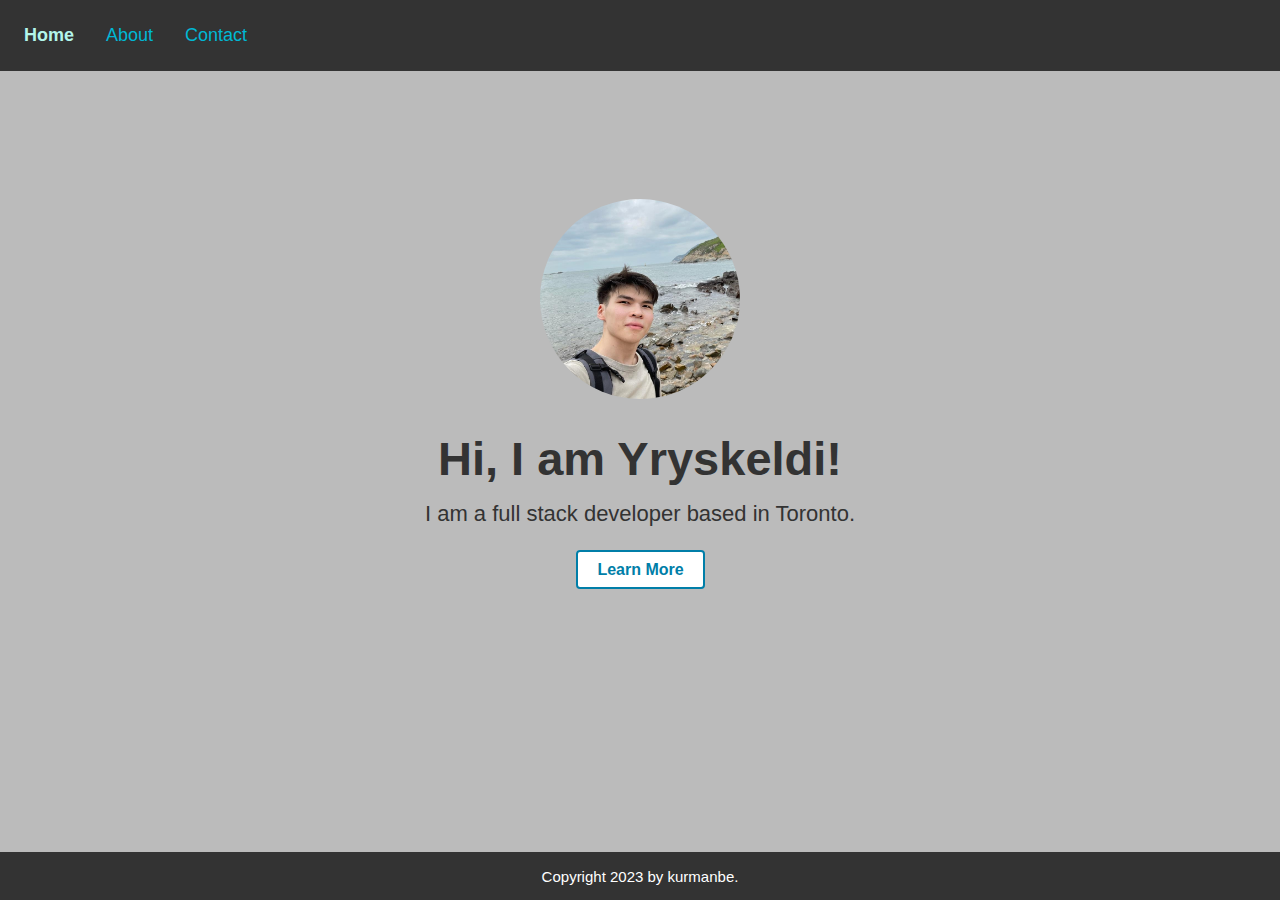
<file: index.html>
<!DOCTYPE html>
<!--
  CSC309 Assignment 1
  
  University of Toronto
  Fall 2023
-->
<html lang="en">
  <head>
    <meta charset="UTF-8" />
    <meta name="viewport" content="width=device-width, initial-scale=1.0" />
    <title>CSC309 A1 - Home</title>
    <link rel="stylesheet" href="style.css" />
  </head>
  <body>
    <!-- TODO: complete me -->
    <header>
      <ul>
        <li><a href="./index.html" class="active">Home</a></li>
        <li><a href="./about.html">About</a></li>
        <li><a href="./contact.html">Contact</a></li>
      </ul>
    </header>
    <main>
      <div class="portrait-div">
        <img src="portrait.jpg" alt="Yryskeldi Kurmanbekov" />
      </div>
      <h1>Hi, I am Yryskeldi!</h1>
      <p>I am a full stack developer based in Toronto.</p>
      <button><a href="about.html">Learn More</a></button>
    </main>
    <footer>
      <p>Copyright 2023 by kurmanbe.</p>
    </footer>
  </body>
</html>
</file>
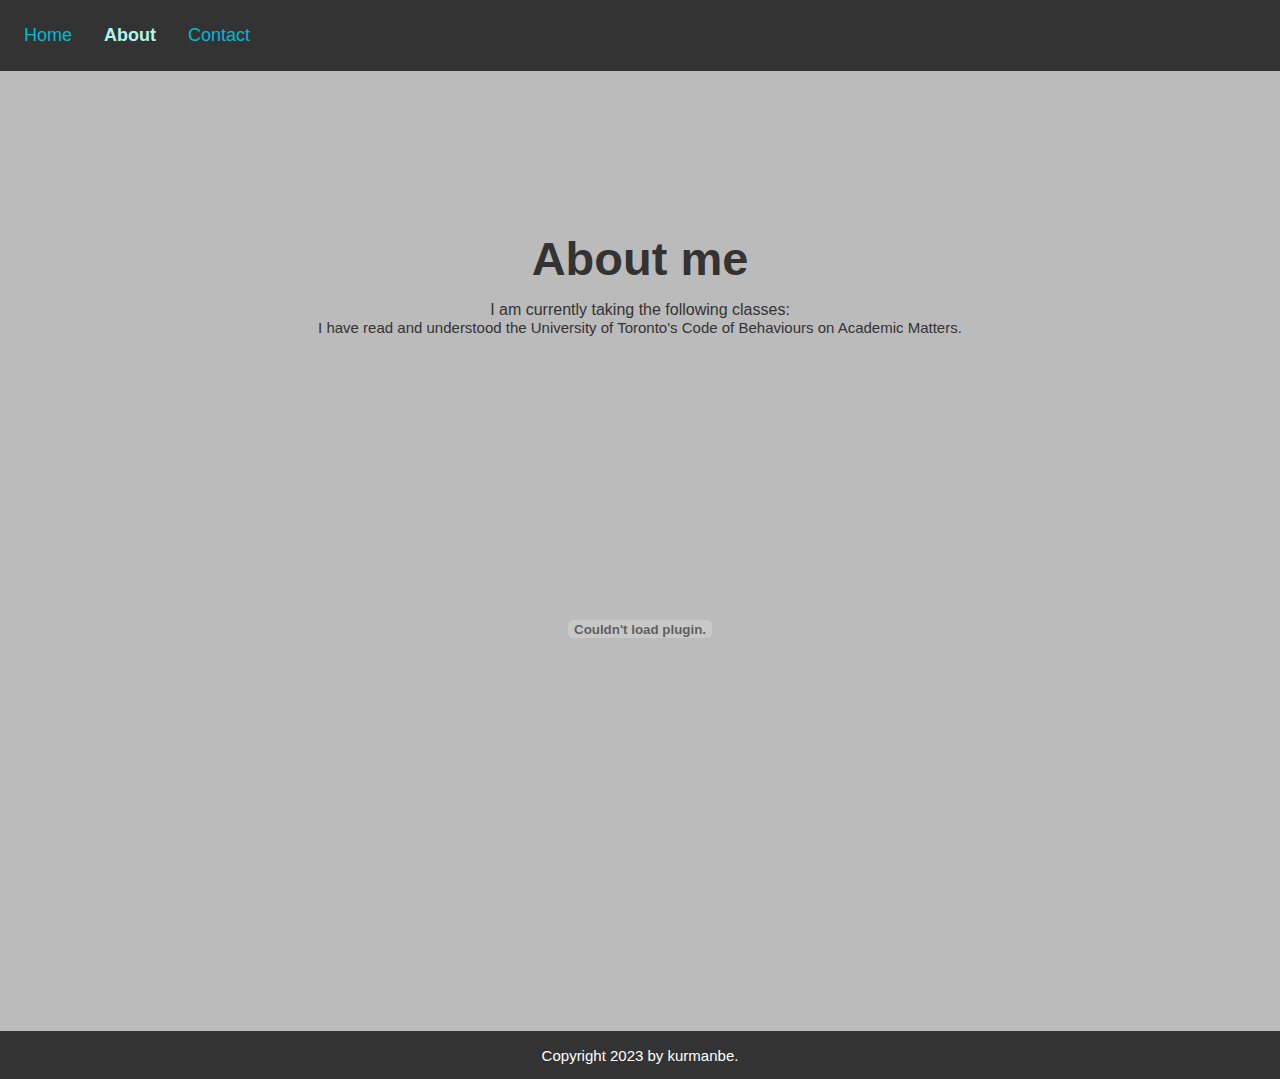
<file: about.html>
<!DOCTYPE html>
<!--
  CSC309 Assignment 1
  
  University of Toronto
  Fall 2023
-->
<html lang="en">
  <head>
    <meta charset="UTF-8" />
    <meta name="viewport" content="width=device-width, initial-scale=1.0" />
    <title>CSC309 A1 - About</title>
    <link rel="stylesheet" href="style.css" />
  </head>
  <body>
    <!-- TODO: complete me -->
    <header>
      <ul>
        <li><a href="./index.html">Home</a></li>
        <li><a href="./about.html" class="active">About</a></li>
        <li><a href="./contact.html">Contact</a></li>
      </ul>
    </header>
    <main>
      <h1>About me</h1>
      <label for="toggle">I am currently taking the following classes:</label>
      <input type="checkbox" id="toggle" />
      <ul class="course-list">
        <li>
          <a
            href="https://www.cs.toronto.edu/~azadeh/teaching/csc410/"
            target="_blank"
            >CSC410 Software Testing and Verification</a
          >
        </li>
        <li>
          <a
            href="https://www.cs.toronto.edu/~ccc/Courses/336.html"
            target="_blank"
            >CSC336 Numerical Methods</a
          >
        </li>
        <li>
          <a href="https://www.astro.utoronto.ca/ast101h1/" target="_blank"
            >AST101 The Sun and its Neighbours</a
          >
        </li>
      </ul>
      <p>
        I have read and understood the University of Toronto's Code of
        Behaviours on Academic Matters.
      </p>
      <embed
        src="https://www.cs.toronto.edu/~sunk/Code_of_Behaviour_on_Academic_Matters_July_1_2019.pdf"
        type="application/pdf"
      />
    </main>
    <footer>
      <p>Copyright 2023 by kurmanbe.</p>
    </footer>
  </body>
</html>
</file>
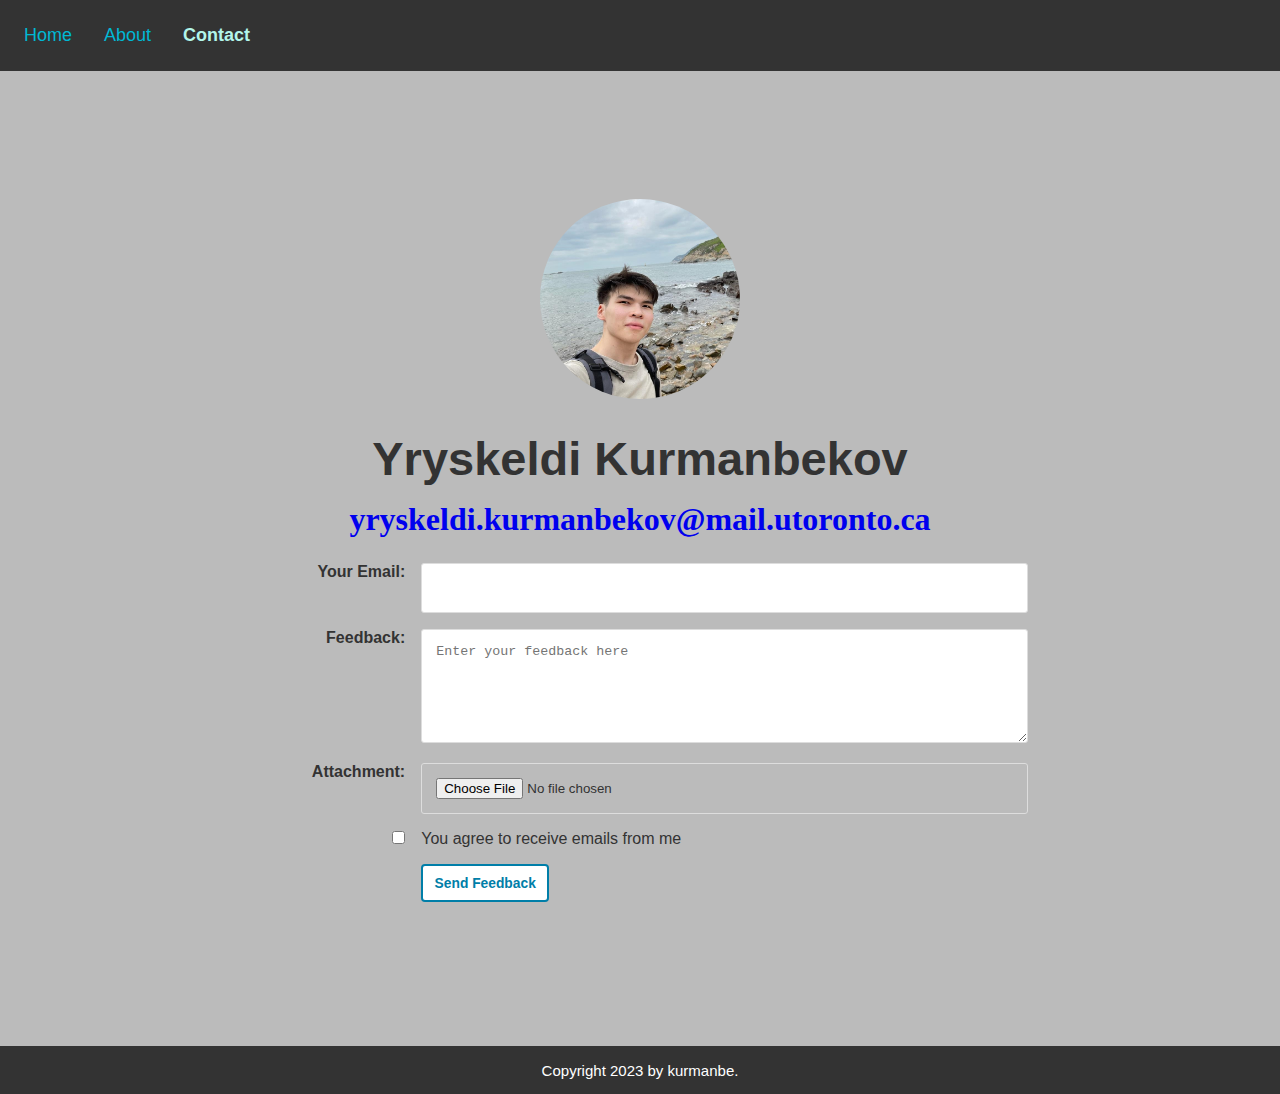
<file: contact.html>
<!DOCTYPE html>
<!--
  CSC309 Assignment 1
  
  University of Toronto
  Fall 2023
-->
<html lang="en">
  <head>
    <meta charset="UTF-8" />
    <meta name="viewport" content="width=device-width, initial-scale=1.0" />
    <title>CSC309 A1 - Contact</title>
    <link rel="stylesheet" href="style.css" />
  </head>
  <body>
    <!-- TODO: complete me -->
    <header>
      <ul>
        <li><a href="./index.html">Home</a></li>
        <li><a href="./about.html">About</a></li>
        <li><a href="./contact.html" class="active">Contact</a></li>
      </ul>
    </header>
    <main>
      <div class="portrait-div">
        <img src="portrait.jpg" alt="Yryskeldi Kurmanbekov" />
      </div>
      <h1>Yryskeldi Kurmanbekov</h1>
      <a
        href="mailto:yryskeldi.kurmanbekov@mail.utoronto.ca?subject=Bug%20Found&body=I%20found%20the%20following%20bug%20on%20your%20website%3A%0A%0A"
        class="email-link"
        >yryskeldi.kurmanbekov@mail.utoronto.ca</a
      >
      <form action="https://postman-echo.com/post" method="post">
        <div class="form-row">
          <div class="form-col-1">
            <label>Your Email:</label>
          </div>
          <div class="form-col-2">
            <input type="email" name="email" required />
          </div>
        </div>
        <div class="form-row">
          <div class="form-col-1">
            <label>Feedback:</label>
          </div>
          <div class="form-col-2">
            <textarea
              name="feedback"
              placeholder="Enter your feedback here"
              required
            ></textarea>
          </div>
        </div>
        <div class="form-row attachment-row">
          <div class="form-col-1">
            <label>Attachment:</label>
          </div>
          <div class="form-col-2">
            <input type="file" name="attachments" required />
          </div>
        </div>
        <div class="form-row">
          <div class="form-col-1">
            <input type="checkbox" name="consent" value="yes" required />
          </div>
          <div class="form-col-2">
            <label>You agree to receive emails from me</label>
          </div>
        </div>
        <div class="form-row">
          <div class="form-col-1"></div>
          <div class="form-col-2">
            <button type="submit">Send Feedback</button>
          </div>
        </div>
      </form>
    </main>
    <footer>
      <p>Copyright 2023 by kurmanbe.</p>
    </footer>
  </body>
</html>
</file>
<file: style.css>
/*
 * style.css
 *
 * CSC309 Assignment 1
 * 
 * University of Toronto
 * Fall 2023
 *
 */
 /* Basic styles for navigation links */
* {
  margin: 0;
  padding: 0;
}

body {
  background-color: #BBBBBB;
  font-family: Arial, Helvetica, sans-serif;
  display: flex;
  min-height: 100vh;
  flex-direction: column;
}

/* Nav Bar */
header {
  width: 100%;
  background-color: #333333;
  overflow: auto;
  margin-bottom: 128px;
  padding-left: 24px;
  box-sizing: border-box;
}

header ul {
  list-style-type: none; 
}
  
header li {
  float: left;
}

header a {
  font-size: 18px;
  display: block;
  text-align: center;
  text-decoration: none;
  color: #00b8d4;
  margin: 25px 2rem 25px 0;
}

header .active {
  color: #b2f5ea;
  font-weight: bold;
}

header a:hover {
  color: white;
}

main {
  color: #333333;
  flex: 1;
  text-align: center;
}

.portrait-div {
  height: 200px;  
  width: 200px;
  border-radius: 100px;
  overflow: hidden;
  margin: auto;
}

img {
  width: 100%; 
  height: auto; 
  display: block;
}

main h1 {
  font-size: 47px;
  margin: 32px 0 15px 0;
}

main p {
  font-size: 22px;
  margin-bottom: 23px;
}

button {
  width: 128px;
  height: 38px;
  text-align: center;
  color: #007EA8;
  font-size: 16px;
  font-weight: bold;  
  border-radius: 4px; 
  border: none;
}

button[type='submit'] {
  font-size: 13.8px;
  background-color: #FFFFFF;
  border: 2px solid #007EA8;
  border-radius: 4px; 
}

button[type='submit']:hover {
  background-color: #007EA8;
  color:  #FFFFFF;
  border: 2px solid #FFFFFF; 
  cursor: pointer;
}

button a {
  display: flex;
  width: 125px;
  height: 35px;
  align-items: center;
  justify-content: center;
  text-decoration: none;
  color: #007EA8;
  background-color: #FFFFFF;
  border: 2px solid #007EA8;
  border-radius: 4px; 
}

button a:hover {
  background-color: #007EA8;
  color: #FFFFFF;
  border: 2px solid #FFFFFF; 
  cursor: pointer;
}

.email-link {
  display: block;
  margin-top: 17px;
  font-family: 'Times New Roman', Times, serif;
  text-decoration: none;
  font-weight: bold;
  font-size: 32px;
  word-wrap: break-word;
  line-height: 33px;
}

form {
  display: block;
  margin: 27px auto 0 auto;
  padding: 0 8px;
  max-width: 772px;
}

.form-row {
  display: flex;
  padding-bottom: 16px;
}

.form-col-1 {
  flex: 1;
  text-align: right;
  font-weight: bold;
  margin-right: 16px;
}

.form-col-2 { 
  flex: 4;
  text-align: left;
}

input, textarea {
  width: calc(100% - 28px);
  border: 1px solid #DDDDDD;
  border-radius: 3px;
  padding: 14px;
}

input[type=checkbox] {
  width: auto;
}

input[type=email] {
  height: 20px;
}

textarea {
  height: 84px;
}

embed {
  max-width: 720px;
  height: 60vh;
  width: 100%;
}

#toggle {
    position: absolute;
    left: -100vw;
}

.course-list {
  font-size: 19px;
  display: none;
  margin: 1rem 0 0 0;
}

#toggle:checked ~ .course-list {
  display: block;
}

.course-list a {
  text-decoration: none; 
  color: #007EA8;
  padding: 2px 8px;
}

ul + p {
  font-size: 15px;
}

/* Footer */
footer {
  margin-top: 128px;
  width: 100%;
  height: 3rem;
  background-color: #333;
  font-size: 15px;
  color: white;
  text-align: center;
  display: flex;
  align-items: center; 
  justify-content: center; 
}

@media screen and (max-width: 480px) {
  .form-row {
      flex-direction: column;
  }

  .form-col-1 {
      flex: auto;
      text-align: left; 
      padding-bottom: 8px;
  }

  .form-col-2 {
      flex: auto;
  }

  main h1 {
      font-size: 32px;
  }

  main p {
    font-size: 15px;
    margin-left: 8px;
    margin-right: 8px;
  }

  .email-link {
    font-size: 23px;
  }
}
</file>
